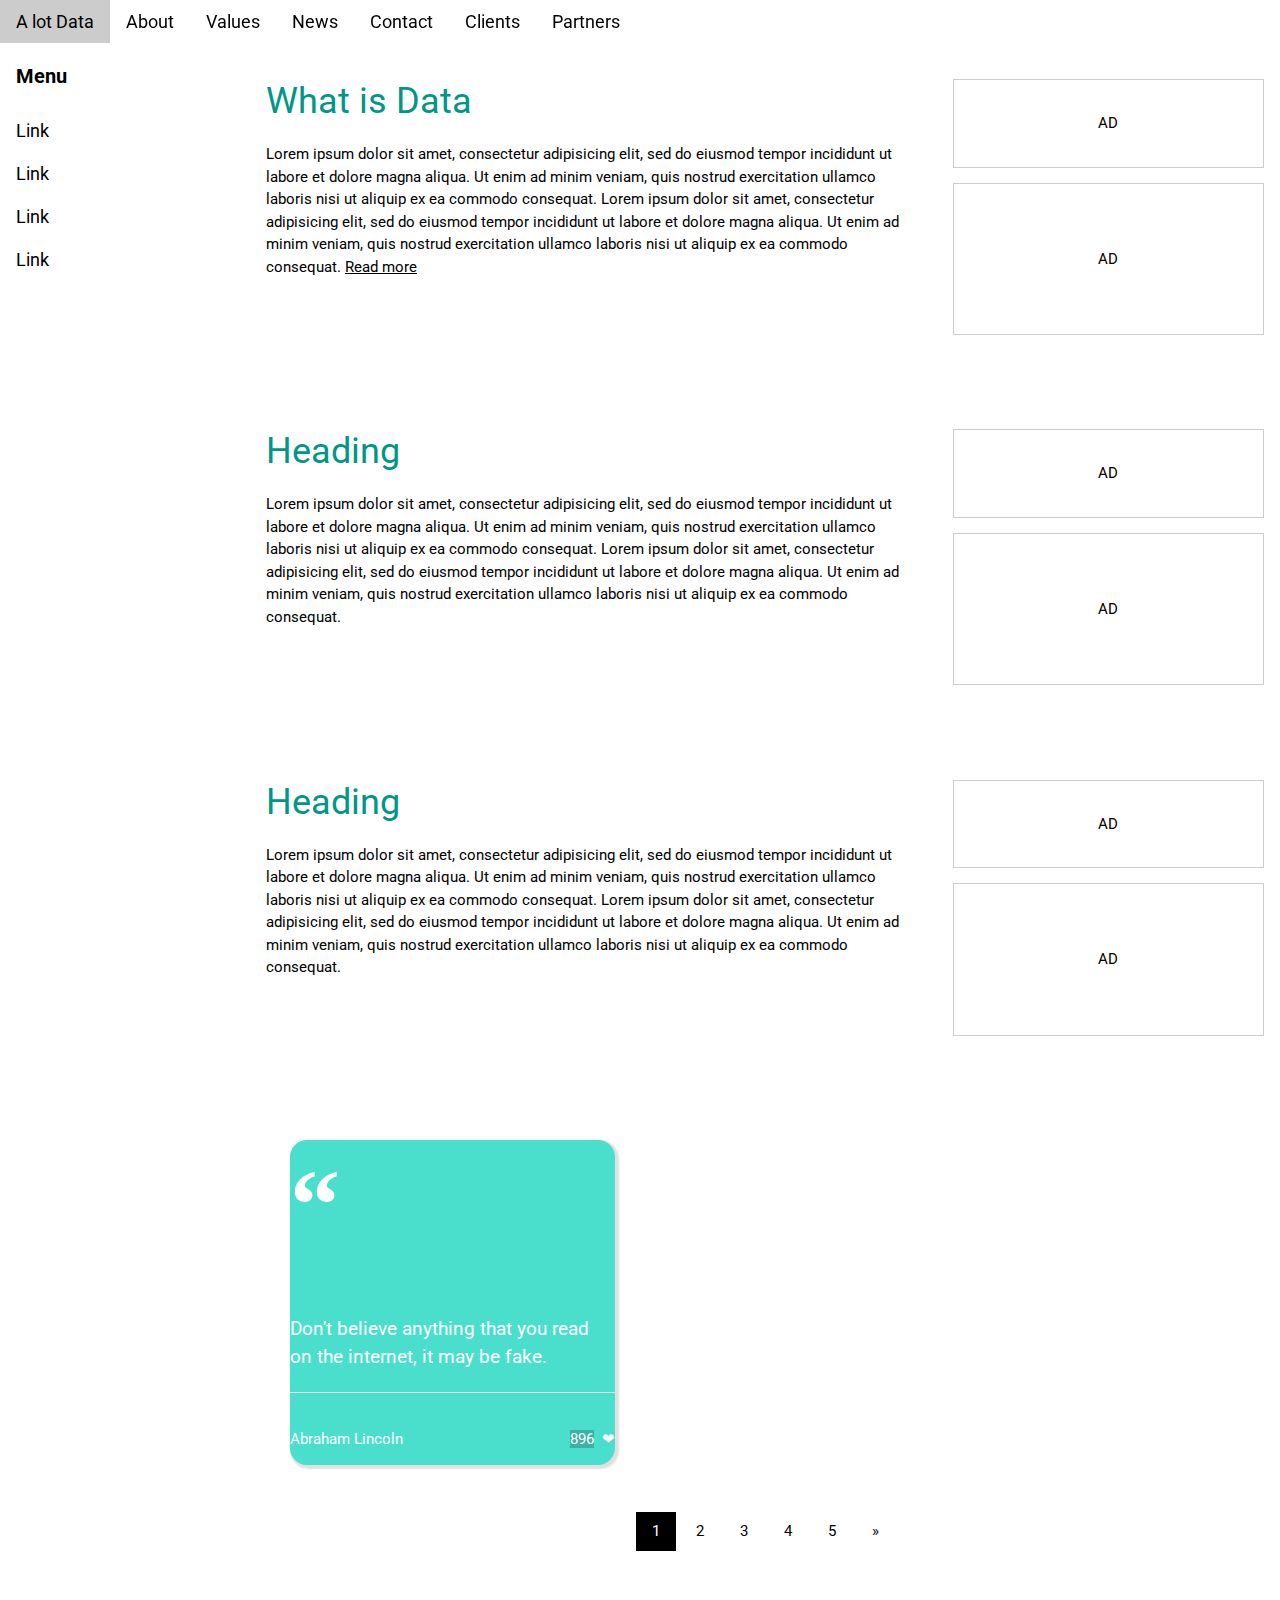
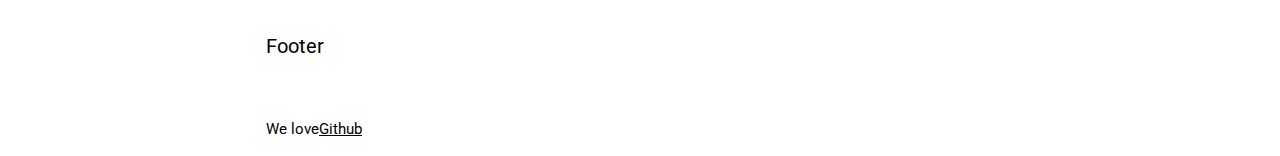
<file: index.html>
<!DOCTYPE html>
<html>
  <head>
    <!-- Global site tag (gtag.js) - Google Analytics -->
<script async src="https://www.googletagmanager.com/gtag/js?id=UA-81471018-3"></script>
<script>
  window.dataLayer = window.dataLayer || [];
  function gtag(){dataLayer.push(arguments);}
  gtag('js', new Date());

  gtag('config', 'UA-81471018-3');
</script>


  <!-- Google Tag Manager -->
<script>(function(w,d,s,l,i){w[l]=w[l]||[];w[l].push({'gtm.start':
new Date().getTime(),event:'gtm.js'});var f=d.getElementsByTagName(s)[0],
j=d.createElement(s),dl=l!='dataLayer'?'&l='+l:'';j.async=true;j.src=
'https://www.googletagmanager.com/gtm.js?id='+i+dl;f.parentNode.insertBefore(j,f);
})(window,document,'script','dataLayer','GTM-PZ22RG4');</script>

    <!-- End Google Tag Manager -->

</script>

<title>A lot Data</title>
<meta charset="UTF-8">
<meta name="viewport" content="width=device-width, initial-scale=1">
<link rel="stylesheet" href="https://www.w3schools.com/w3css/4/w3.css">
<link rel="stylesheet" href="https://www.w3schools.com/lib/w3-theme-black.css">
<link rel="stylesheet" href="https://fonts.googleapis.com/css?family=Roboto">
<link rel="stylesheet" href="https://cdnjs.cloudflare.com/ajax/libs/font-awesome/4.7.0/css/font-awesome.min.css">
<link rel="stylesheet" href="/quotes.css">
  </head>
<style>
html,body,h1,h2,h3,h4,h5,h6 {font-family: "Roboto", sans-serif;}
.w3-sidebar {
  z-index: 3;
  width: 250px;
  top: 43px;
  bottom: 0;
  height: inherit;
}
</style>
<body>

<!-- Google Tag Manager (noscript) -->
<noscript><iframe src="https://www.googletagmanager.com/ns.html?id=GTM-PZ22RG4"
height="0" width="0" style="display:none;visibility:hidden"></iframe></noscript>
<!-- End Google Tag Manager (noscript) -->
<!-- Navbar -->



<div class="w3-top">
  <div class="w3-bar w3-theme w3-top w3-left-align w3-large">
    <a class="w3-bar-item w3-button w3-right w3-hide-large w3-hover-white w3-large w3-theme-l1" href="javascript:void(0)" onclick="w3_open()"><i class="fa fa-bars"></i></a>
    <a href="http://alotdata.com/" class="w3-bar-item w3-button w3-theme-l1">A lot Data</a>
    <a href="#" class="w3-bar-item w3-button w3-hide-small w3-hover-white">About</a>
    <a href="#" class="w3-bar-item w3-button w3-hide-small w3-hover-white">Values</a>
    <a href="#" class="w3-bar-item w3-button w3-hide-small w3-hover-white">News</a>
    <a href="#" class="w3-bar-item w3-button w3-hide-small w3-hover-white">Contact</a>
    <a href="#" class="w3-bar-item w3-button w3-hide-small w3-hide-medium w3-hover-white">Clients</a>
    <a href="#" class="w3-bar-item w3-button w3-hide-small w3-hide-medium w3-hover-white">Partners</a>
  </div>
</div>

<!-- Sidebar -->
<nav class="w3-sidebar w3-bar-block w3-collapse w3-large w3-theme-l5 w3-animate-left" id="mySidebar">
  <a href="javascript:void(0)" onclick="w3_close()" class="w3-right w3-xlarge w3-padding-large w3-hover-black w3-hide-large" title="Close Menu">
    <i class="fa fa-remove"></i>
  </a>
  <h4 class="w3-bar-item"><b>Menu</b></h4>
  <a class="w3-bar-item w3-button w3-hover-black" href="#">Link</a>
  <a class="w3-bar-item w3-button w3-hover-black" href="#">Link</a>
  <a class="w3-bar-item w3-button w3-hover-black" href="#">Link</a>
  <a class="w3-bar-item w3-button w3-hover-black" href="#">Link</a>
</nav>

<!-- Overlay effect when opening sidebar on small screens -->
<div class="w3-overlay w3-hide-large" onclick="w3_close()" style="cursor:pointer" title="close side menu" id="myOverlay"></div>

<!-- Main content: shift it to the right by 250 pixels when the sidebar is visible -->
<div class="w3-main" style="margin-left:250px">

  <div class="w3-row w3-padding-64">
    <div class="w3-twothird w3-container">
      <h1 class="w3-text-teal">What is Data</h1>
      <p>Lorem ipsum dolor sit amet, consectetur adipisicing elit, sed do eiusmod tempor incididunt ut labore et dolore magna aliqua. Ut enim ad minim veniam, quis nostrud exercitation ullamco laboris nisi ut aliquip ex ea commodo consequat. Lorem ipsum
        dolor sit amet, consectetur adipisicing elit, sed do eiusmod tempor incididunt ut labore et dolore magna aliqua. Ut enim ad minim veniam, quis nostrud exercitation ullamco laboris nisi ut aliquip ex ea commodo consequat.
    <a href="what-is-data.html.html">Read more</a>
    </div>
    <div class="w3-third w3-container">
      <p class="w3-border w3-padding-large w3-padding-32 w3-center">AD</p>
      <p class="w3-border w3-padding-large w3-padding-64 w3-center">AD</p>
    </div>
  </div>

  <div class="w3-row">
    <div class="w3-twothird w3-container">
      <h1 class="w3-text-teal">Heading</h1>
      <p>Lorem ipsum dolor sit amet, consectetur adipisicing elit, sed do eiusmod tempor incididunt ut labore et dolore magna aliqua. Ut enim ad minim veniam, quis nostrud exercitation ullamco laboris nisi ut aliquip ex ea commodo consequat. Lorem ipsum
        dolor sit amet, consectetur adipisicing elit, sed do eiusmod tempor incididunt ut labore et dolore magna aliqua. Ut enim ad minim veniam, quis nostrud exercitation ullamco laboris nisi ut aliquip ex ea commodo consequat.</p>
    </div>
    <div class="w3-third w3-container">
      <p class="w3-border w3-padding-large w3-padding-32 w3-center">AD</p>
      <p class="w3-border w3-padding-large w3-padding-64 w3-center">AD</p>
    </div>
  </div>

  <div class="w3-row w3-padding-64">
    <div class="w3-twothird w3-container">
      <h1 class="w3-text-teal">Heading</h1>
      <p>Lorem ipsum dolor sit amet, consectetur adipisicing elit, sed do eiusmod tempor incididunt ut labore et dolore magna aliqua. Ut enim ad minim veniam, quis nostrud exercitation ullamco laboris nisi ut aliquip ex ea commodo consequat. Lorem ipsum
        dolor sit amet, consectetur adipisicing elit, sed do eiusmod tempor incididunt ut labore et dolore magna aliqua. Ut enim ad minim veniam, quis nostrud exercitation ullamco laboris nisi ut aliquip ex ea commodo consequat.</p>
    </div>
    <div class="w3-third w3-container">
      <p class="w3-border w3-padding-large w3-padding-32 w3-center">AD</p>
      <p class="w3-border w3-padding-large w3-padding-64 w3-center">AD</p>
    </div>
  </div>

  <!-- Quotes Block-->
  <div class="container">
    <blockquote class="quote-box">
      <p class="quotation-mark">
        “
      </p>
      <p class="quote-text">
        Don't believe anything that you read on the internet, it may be fake.
      </p>
      <hr>
      <div class="blog-post-actions">
        <p class="blog-post-bottom pull-left">
          Abraham Lincoln
        </p>
        <p class="blog-post-bottom pull-right">
          <span class="badge quote-badge">896</span>  ❤
        </p>
      </div>
    </blockquote>
</div>

  <!-- Pagination -->
  <div class="w3-center w3-padding-32">
    <div class="w3-bar">
      <a class="w3-button w3-black" href="#">1</a>
      <a class="w3-button w3-hover-black" href="#">2</a>
      <a class="w3-button w3-hover-black" href="#">3</a>
      <a class="w3-button w3-hover-black" href="#">4</a>
      <a class="w3-button w3-hover-black" href="#">5</a>
      <a class="w3-button w3-hover-black" href="#">»</a>
    </div>
  </div>

  <footer id="myFooter">
    <div class="w3-container w3-theme-l2 w3-padding-32">
      <h4>Footer</h4>
    </div>

    <div class="w3-container w3-theme-l1">
      <p>We love<a href="https://github.com/gurjarshakti/alotdata" target="_blank">Github</a></p>
    </div>
  </footer>

<!-- END MAIN -->
</div>

<script>
// Get the Sidebar
var mySidebar = document.getElementById("mySidebar");

// Get the DIV with overlay effect
var overlayBg = document.getElementById("myOverlay");

// Toggle between showing and hiding the sidebar, and add overlay effect
function w3_open() {
    if (mySidebar.style.display === 'block') {
        mySidebar.style.display = 'none';
        overlayBg.style.display = "none";
    } else {
        mySidebar.style.display = 'block';
        overlayBg.style.display = "block";
    }
}

// Close the sidebar with the close button
function w3_close() {
    mySidebar.style.display = "none";
    overlayBg.style.display = "none";
}
</script>

</body>
</html>
</file>
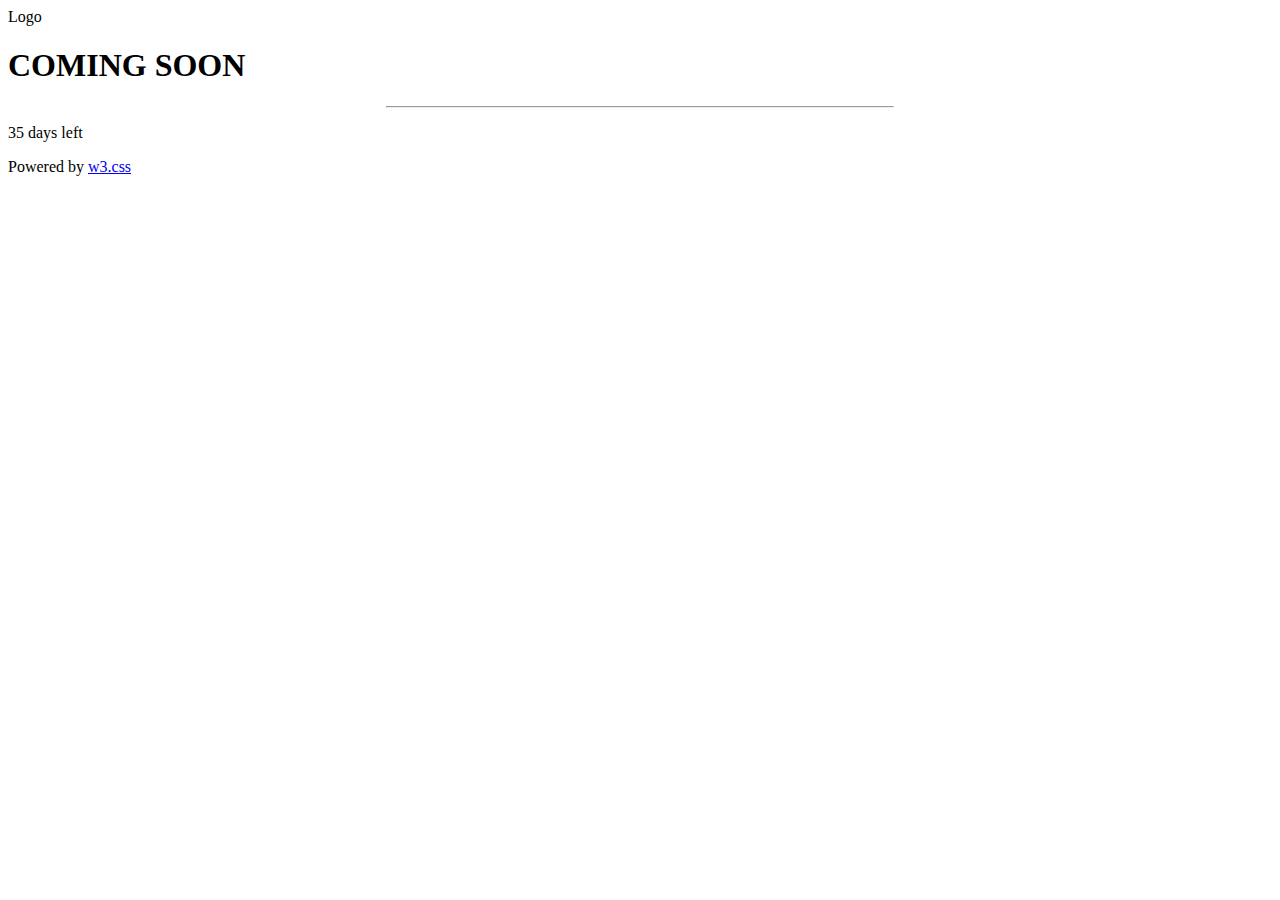
<file: home.html>
<!DOCTYPE html>
<html>
<title>W3.CSS Template</title>
<meta charset="UTF-8">
<meta name="viewport" content="width=device-width, initial-scale=1">

<link rel="stylesheet" href="https://fonts.googleapis.com/css?family=Raleway">

<body>

<div class="bgimg w3-display-container w3-animate-opacity w3-text-white">
  <div class="w3-display-topleft w3-padding-large w3-xlarge">
    Logo
  </div>
  <div class="w3-display-middle">
    <h1 class="w3-jumbo w3-animate-top">COMING SOON</h1>
    <hr class="w3-border-grey" style="margin:auto;width:40%">
    <p class="w3-large w3-center">35 days left</p>
  </div>
  <div class="w3-display-bottomleft w3-padding-large">
    Powered by <a href="https://www.w3schools.com/w3css/default.asp" target="_blank">w3.css</a>
  </div>
</div>

</body>
</html>
</file>
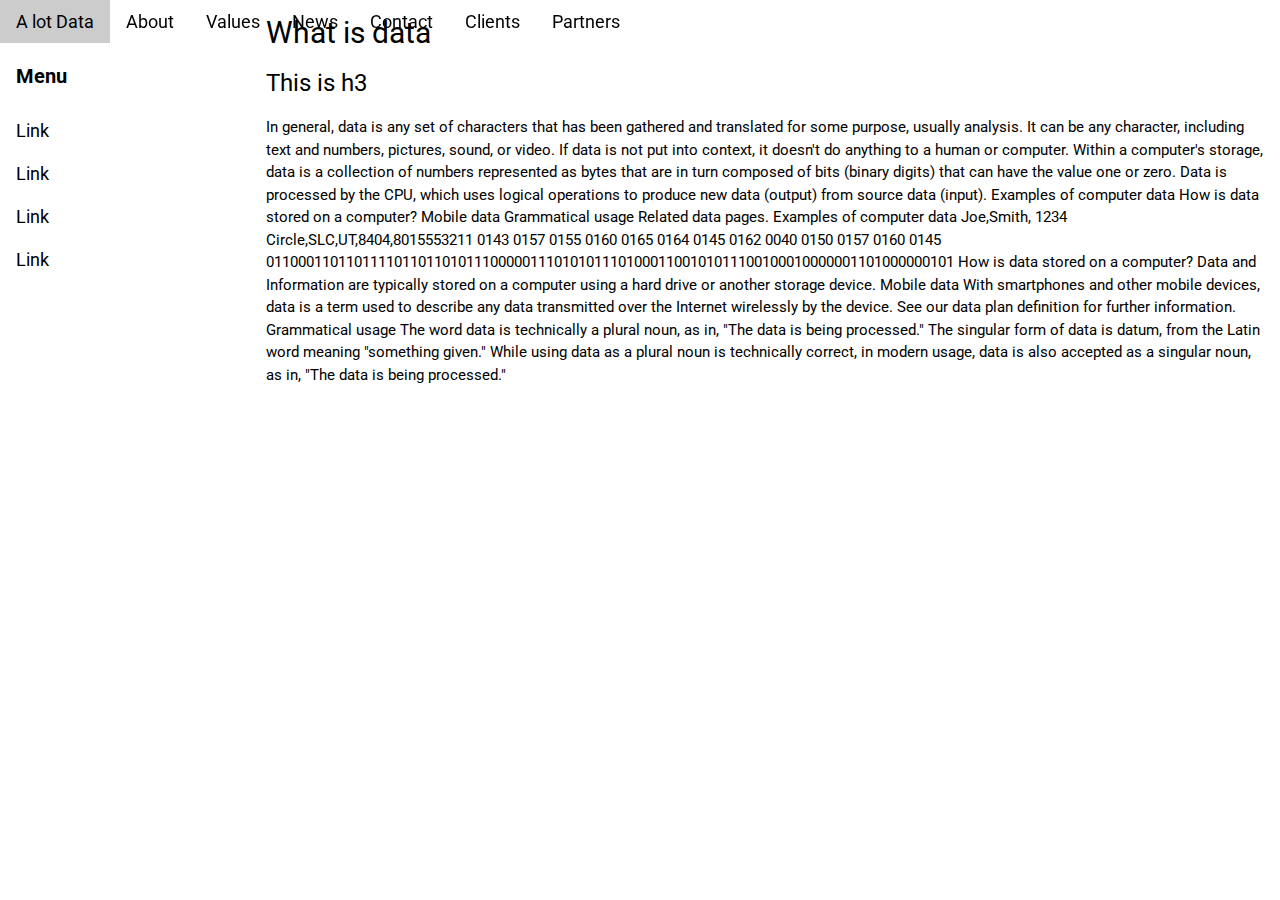
<file: what-is-data.html.html>
<html>

<head>
  <!-- Global site tag (gtag.js) - Google Analytics -->
  <script async src="https://www.googletagmanager.com/gtag/js?id=UA-81471018-3"></script>
  <script>
    window.dataLayer = window.dataLayer || [];

    function gtag() {
      dataLayer.push(arguments);
    }
    gtag('js', new Date());

    gtag('config', 'UA-81471018-3');
  </script>


  <!-- Google Tag Manager -->
  <script>
    (function(w, d, s, l, i) {
      w[l] = w[l] || [];
      w[l].push({
        'gtm.start': new Date().getTime(),
        event: 'gtm.js'
      });
      var f = d.getElementsByTagName(s)[0],
        j = d.createElement(s),
        dl = l != 'dataLayer' ? '&l=' + l : '';
      j.async = true;
      j.src =
        'https://www.googletagmanager.com/gtm.js?id=' + i + dl;
      f.parentNode.insertBefore(j, f);
    })(window, document, 'script', 'dataLayer', 'GTM-PZ22RG4');
  </script>

  <!-- End Google Tag Manager -->

  </script>

  <title>What is data </title>
  <meta charset="UTF-8">
  <meta name="viewport" content="width=device-width, initial-scale=1">
  <link rel="stylesheet" href="https://www.w3schools.com/w3css/4/w3.css">
  <link rel="stylesheet" href="https://www.w3schools.com/lib/w3-theme-black.css">
  <link rel="stylesheet" href="https://fonts.googleapis.com/css?family=Roboto">
  <link rel="stylesheet" href="https://cdnjs.cloudflare.com/ajax/libs/font-awesome/4.7.0/css/font-awesome.min.css">
  <link rel="stylesheet" href="/quotes.css">
</head>
<style>
  html,
  body,
  h1,
  h2,
  h3,
  h4,
  h5,
  h6 {
    font-family: "Roboto", sans-serif;
  }

  .w3-sidebar {
    z-index: 3;
    width: 250px;
    top: 43px;
    bottom: 0;
    height: inherit;
  }
</style>

<body>

  <!-- Google Tag Manager (noscript) -->
  <noscript><iframe src="https://www.googletagmanager.com/ns.html?id=GTM-PZ22RG4"
height="0" width="0" style="display:none;visibility:hidden"></iframe></noscript>
  <!-- End Google Tag Manager (noscript) -->
  <!-- Navbar -->



  <div class="w3-top">
    <div class="w3-bar w3-theme w3-top w3-left-align w3-large">
      <a class="w3-bar-item w3-button w3-right w3-hide-large w3-hover-white w3-large w3-theme-l1" href="javascript:void(0)" onclick="w3_open()"><i class="fa fa-bars"></i></a>
      <a href="http://alotdata.com/" class="w3-bar-item w3-button w3-theme-l1">A lot Data</a>
      <a href="#" class="w3-bar-item w3-button w3-hide-small w3-hover-white">About</a>
      <a href="#" class="w3-bar-item w3-button w3-hide-small w3-hover-white">Values</a>
      <a href="#" class="w3-bar-item w3-button w3-hide-small w3-hover-white">News</a>
      <a href="#" class="w3-bar-item w3-button w3-hide-small w3-hover-white">Contact</a>
      <a href="#" class="w3-bar-item w3-button w3-hide-small w3-hide-medium w3-hover-white">Clients</a>
      <a href="#" class="w3-bar-item w3-button w3-hide-small w3-hide-medium w3-hover-white">Partners</a>
    </div>
  </div>

  <!-- Sidebar -->
  <nav class="w3-sidebar w3-bar-block w3-collapse w3-large w3-theme-l5 w3-animate-left" id="mySidebar">
    <a href="javascript:void(0)" onclick="w3_close()" class="w3-right w3-xlarge w3-padding-large w3-hover-black w3-hide-large" title="Close Menu">
    <i class="fa fa-remove"></i>
  </a>
    <h4 class="w3-bar-item"><b>Menu</b></h4>
    <a class="w3-bar-item w3-button w3-hover-black" href="#">Link</a>
    <a class="w3-bar-item w3-button w3-hover-black" href="#">Link</a>
    <a class="w3-bar-item w3-button w3-hover-black" href="#">Link</a>
    <a class="w3-bar-item w3-button w3-hover-black" href="#">Link</a>
  </nav>
  <!-- Overlay effect when opening sidebar on small screens -->
  <div class="w3-overlay w3-hide-large" onclick="w3_close()" style="cursor:pointer" title="close side menu" id="myOverlay"></div>

  <!-- Main content: shift it to the right by 250 pixels when the sidebar is visible -->
  <div class="w3-main" style="margin-left:250px">



<article class="w3-container">
      <h2> What is data </h2>
      <h3> This is h3</h3>
      <p>In general, data is any set of characters that has been gathered and translated for some purpose, usually analysis. It can be any character, including text and numbers, pictures, sound, or video. If data is not put into context, it doesn't do anything
        to a human or computer. Within a computer's storage, data is a collection of numbers represented as bytes that are in turn composed of bits (binary digits) that can have the value one or zero. Data is processed by the CPU, which uses logical operations
        to produce new data (output) from source data (input). Examples of computer data How is data stored on a computer? Mobile data Grammatical usage Related data pages. Examples of computer data Joe,Smith, 1234 Circle,SLC,UT,8404,8015553211 0143 0157
        0155 0160 0165 0164 0145 0162 0040 0150 0157 0160 0145 01100011011011110110110101110000011101010111010001100101011100100010000001101000000101 How is data stored on a computer? Data and Information are typically stored on a computer using a hard
        drive or another storage device. Mobile data With smartphones and other mobile devices, data is a term used to describe any data transmitted over the Internet wirelessly by the device. See our data plan definition for further information. Grammatical
        usage The word data is technically a plural noun, as in, "The data is being processed." The singular form of data is datum, from the Latin word meaning "something given." While using data as a plural noun is technically correct, in modern usage,
        data is also accepted as a singular noun, as in, "The data is being processed."</p>
    </article>


    <script>
      // Get the Sidebar
      var mySidebar = document.getElementById("mySidebar");

      // Get the DIV with overlay effect
      var overlayBg = document.getElementById("myOverlay");

      // Toggle between showing and hiding the sidebar, and add overlay effect
      function w3_open() {
        if (mySidebar.style.display === 'block') {
          mySidebar.style.display = 'none';
          overlayBg.style.display = "none";
        } else {
          mySidebar.style.display = 'block';
          overlayBg.style.display = "block";
        }
      }

      // Close the sidebar with the close button
      function w3_close() {
        mySidebar.style.display = "none";
        overlayBg.style.display = "none";
      }
    </script>
</body>

</html>
</file>
<file: quotes.css>
blockquote{
    border-left:none
}

.quote-badge{
    background-color: rgba(0, 0, 0, 0.2);   
}

.quote-box{
    
    overflow: hidden;
    margin-top: -50px;
    padding-top: -100px;
    border-radius: 17px;
    background-color: #4ADFCC;
    margin-top: 25px;
    color:white;
    width: 325px;
    box-shadow: 2px 2px 2px 2px #E0E0E0;
    
}

.quotation-mark{
    
    margin-top: -10px;
    font-weight: bold;
    font-size:100px;
    color:white;
    font-family: "Times New Roman", Georgia, Serif;
    
}

.quote-text{
    
    font-size: 19px;
    margin-top: -65px;
}
</file>
